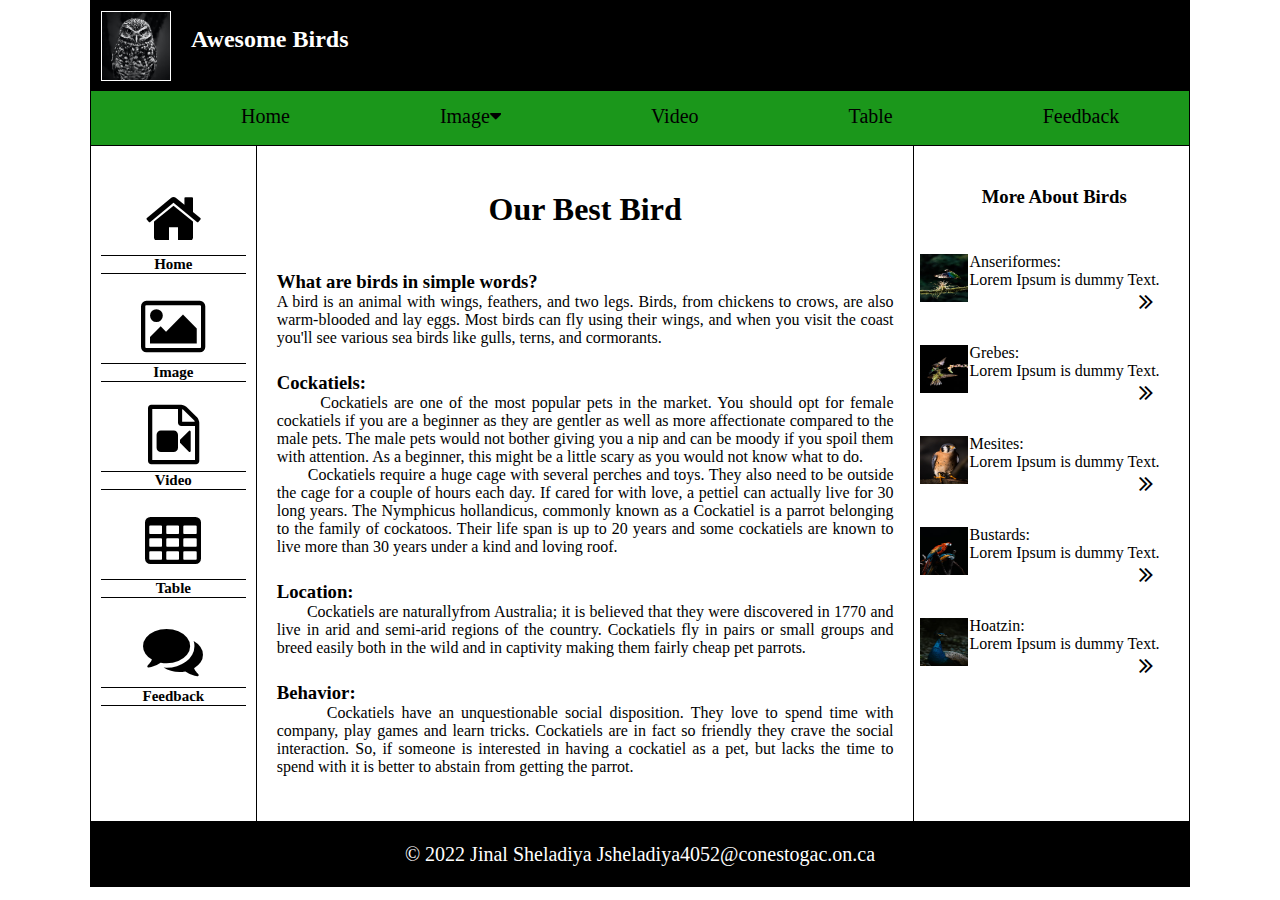
<file: Jinal-Sheladiya-Project/index.html>
<!-- <h1> Major Project
          Name : Jinal Sheladiya
          Student_Numebr: 8784052 </h1> -->
<!DOCTYPE html>
<html>
    <head>
        <title>Awesome Birds</title>
        <link rel="icon" type="image/x-icon" href="img/logo1.avif">
        <link rel="stylesheet" href="css/main.css">
        <meta name="viewport" content="width=device-width, initial-scale=1">
        <link rel="stylesheet" href="https://cdnjs.cloudflare.com/ajax/libs/font-awesome/4.7.0/css/font-awesome.min.css">

    </head>

    <body>
        
        <div class="container">
            <header>
                <div class="menu">
                    <img src="img/logo1.avif" class="logo">
                    <h2>Awesome Birds</h2>
                </div>
            </header>
       
            <nav>
                <ul>
                    <li><a href="index.html">Home</a></li>
                    
                    <div class="home">
                        <button class="dropbtn">
                            <li><a href="image.html">Image<i class="fa fa-caret-down"></i></a></li>
                        </button>
                        <div class="dropdown-content">
                            <a href="coctail.html">Coctail Page</a>
                            <a href="coctail.html">Grebes</a>
                            <a href="coctail.html">Mesites</a>
                            <a href="coctail.html">Bustards</a>
                            <a href="coctail.html">Anseriformes</a>
                          </div>
                      </div>
                    <li><a href="video.html">Video</a></li>
                    <li><a href="table.html">Table</a></li>
                    <li><a href="feedback.html">Feedback</a></li>
                </ul>
            </nav>

            <div class="row">
                <div class="section">
                    <div class="box1">
                       <a href="index.html"><i class="fa fa-home"></i><h6>Home</h6></a>
                       <a href="image.html"><i class="fa fa-picture-o"></i><h6>Image</h6></a>
                       <a href="video.html"><i class="fa fa-file-video-o"></i><h6>Video</h6></a>
                       <a href="table.html"><i class="fa fa-table"></i><h6>Table</h6></a>
                       <a href="feedback.html"><i class="fa fa-comments"></i><h6>Feedback</h6></a>             
                    </div>
                    <div class="box2">
                        <h1>Our Best Bird</h1><br>
                        <h3>What are birds in simple words?</h3>
                        <p>  
                            A bird is an animal with wings, feathers, and two legs. Birds, from chickens to crows, are also 
                            warm-blooded and lay eggs. Most birds can fly using their wings, and when you visit the coast you'll see 
                            various sea birds like gulls, terns, and cormorants.
                        </p>
                        <h3>Cockatiels:</h3>
                        <p>
                           &nbsp;&nbsp;&nbsp;&nbsp;&nbsp;&nbsp; Cockatiels are one of the most popular pets in the market. You should opt for female cockatiels if you are
                            a beginner as they are gentler as well as more affectionate compared to the male pets. The male pets would 
                            not bother giving you a nip and can be moody if you spoil them with attention. As a beginner, this 
                            might be a little scary as you would not know what to do. <br>
                            &nbsp;&nbsp;&nbsp;&nbsp;&nbsp;&nbsp; Cockatiels require a huge cage with several perches and toys. They also need to be outside the cage for a 
                            couple of hours each day. If cared for with love, a pettiel can actually live for 30 long years.
                            The Nymphicus hollandicus, commonly known as a Cockatiel is a parrot belonging to the family of cockatoos. Their 
                            life span is up to 20 years and some cockatiels are known to live more than 30 years under a kind and loving roof.
                        </p>
                        <h3>Location:</h3>
                        <p>&nbsp;&nbsp;&nbsp;&nbsp;&nbsp;&nbsp; Cockatiels are naturallyfrom Australia; it is believed that they were discovered in 1770 and live in arid and semi-arid 
                            regions of the country. Cockatiels fly in pairs or small groups and breed easily both in the wild and in captivity making 
                            them fairly cheap pet parrots.
                        </p>
                        <h3>Behavior:</h3>
                        <p>&nbsp;&nbsp;&nbsp;&nbsp;&nbsp;&nbsp; Cockatiels have an unquestionable social disposition. They love to spend time with company, play games and learn tricks. 
                            Cockatiels are in fact so friendly they crave the social interaction. So, if someone is interested in having a cockatiel
                             as a pet, but lacks the time to spend with it is better to abstain from getting the parrot.
                        </p>
                        
                    </div>
                    <div class="box3">
                        <h3>More About Birds</h3>
                        <img src="img/b1.avif" class="logo">
                        <li>Anseriformes:<br> Lorem Ipsum is dummy Text.<br>	   
                        <a href="https://en.wikipedia.org/wiki/Southern_cassowary"><i class="fa fa-angle-double-right" aria-hidden="true"></i></a></li>
                        <img src="img/b2.avif" class="logo">
                        <li>Grebes:<br> Lorem Ipsum is dummy Text.<br>	   
                        <a href="https://en.wikipedia.org/wiki/American_flamingo"><i class="fa fa-angle-double-right" aria-hidden="true"></i></a></li>
                        <img src="img/b3.avif" class="logo">
                        <li>Mesites:<br> Lorem Ipsum is dummy Text.<br>	   
                        <a href="https://en.wikipedia.org/wiki/Indian_peafowl"><i class="fa fa-angle-double-right" aria-hidden="true"></i></a></li>
                        <img src="img/b4.avif" class="logo">
                        <li>Bustards:<br> Lorem Ipsum is dummy Text.<br>	   
                        <a href="https://en.wikipedia.org/wiki/American_flamingo"><i class="fa fa-angle-double-right" aria-hidden="true"></i></a></li>
                        <img src="img/b5.avif" class="logo">
                        <li>Hoatzin:<br> Lorem Ipsum is dummy Text.<br>	   
                        <a href="https://en.wikipedia.org/wiki/Indian_peafowl"><i class="fa fa-angle-double-right" aria-hidden="true"></i></a></li>
                    </div>
                </div>
            </div>

            <footer>
                <p> &copy; 2022  Jinal Sheladiya  Jsheladiya4052@conestogac.on.ca</p>
            </footer>
        </div>
    </body>
</html>


<!--
    Reference Material:
    Google
    unsplash.com (images)
    W3school (for some css)
    Font Awesome (For icons)
-->
</file>
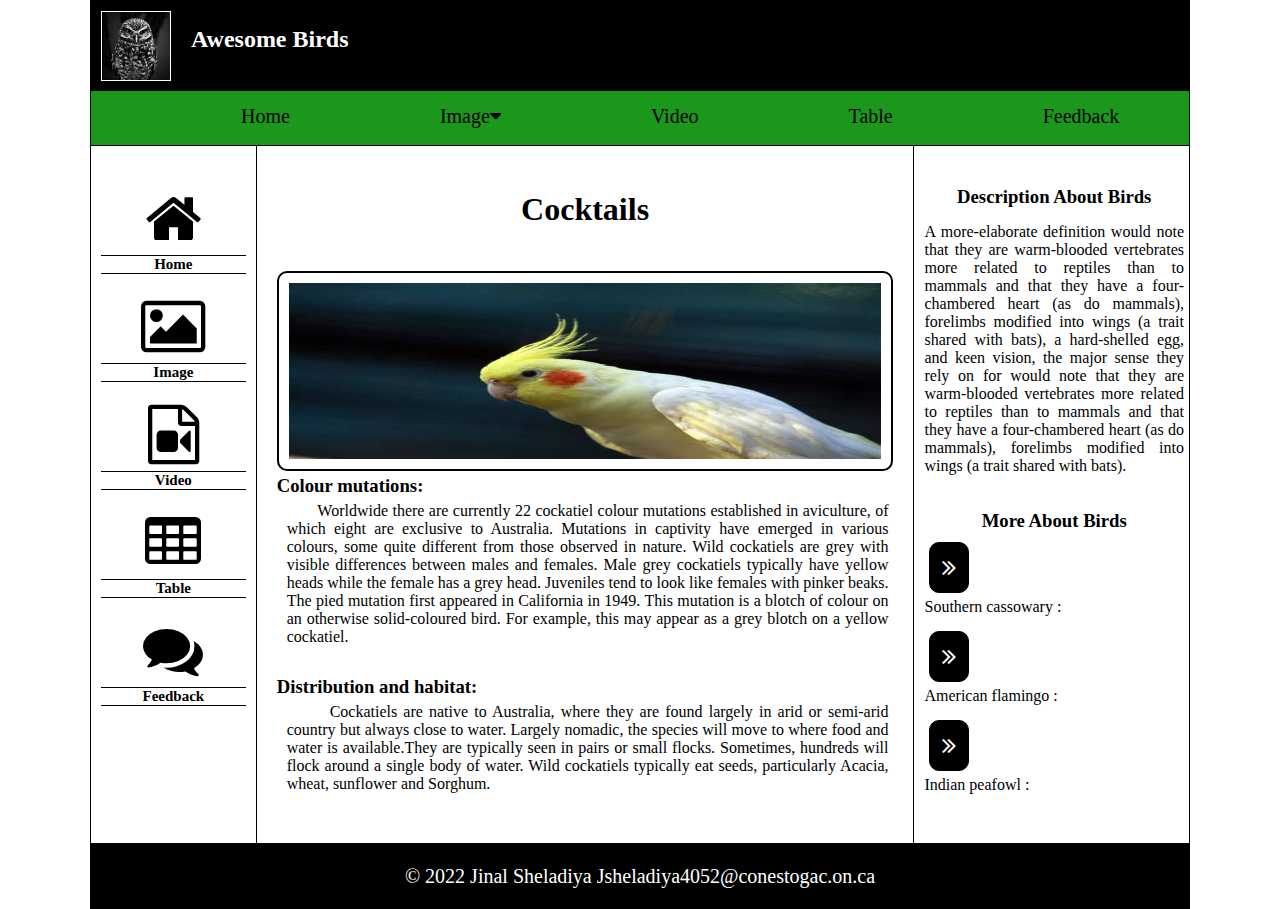
<file: Jinal-Sheladiya-Project/coctail.html>
<!-- <h1> Name : Jinal Sheladiya
          Student_Numebr: 8784052 </h1> -->
<!DOCTYPE html>
    <html>
        <head>
            <title>Awesome Birds</title>
            <link rel="icon" type="image/x-icon" href="img/logo1.avif">
            <link rel="stylesheet" href="css/main.css">
            <link rel="stylesheet" href="css/image.css">
            <link rel="stylesheet" href="css/coctail.css">
            <meta name="viewport" content="width=device-width, initial-scale=1">
            <link rel="stylesheet" href="https://cdnjs.cloudflare.com/ajax/libs/font-awesome/4.7.0/css/font-awesome.min.css">
        </head>       
        <body>
            <div class="container">
                <header>
                    <div class="menu">
                        <img src="img/logo1.avif" class="logo">
                        <h2>Awesome Birds</h2>
                    </div>
                </header>  
                <nav>
                    <ul>
                        <li><a href="index.html">Home</a></li>
                        <div class="home">
                            <button class="dropbtn">
                                <li><a href="image.html">Image<i class="fa fa-caret-down"></i></a></li>
                            </button>
                            <div class="dropdown-content">
                                <a href="coctail.html">Coctail Page</a>
                                <a href="coctail.html">Grebes</a>
                                <a href="coctail.html">Mesites</a>
                                <a href="coctail.html">Bustards</a>
                                <a href="coctail.html">Anseriformes</a>
                            </div>
                            </div>
                        <li><a href="video.html">Video</a></li>
                        <li><a href="table.html">Table</a></li>
                        <li><a href="feedback.html">Feedback</a></li>
                    </ul>
                </nav>
                <div class="row">
                    <div class="section">
                        <div class="box1">
                            <a href="index.html"><i class="fa fa-home"></i><h6>Home</h6></a>
                            <a href="image.html"><i class="fa fa-picture-o"></i><h6>Image</h6></a>
                            <a href="video.html"><i class="fa fa-file-video-o"></i><h6>Video</h6></a>
                            <a href="table.html"><i class="fa fa-table"></i><h6>Table</h6></a>
                            <a href="feedback.html"><i class="fa fa-comments"></i><h6>Feedback</h6></a>             
                        </div> 
                        <div class="box2">
                            <h1>Cocktails</h1><br>
                            <div class="row1">
                                <img src="img/p11.jpg" alt="">
                            
                                <h3>Colour mutations:</h3>
                                <p>
                                &nbsp;&nbsp;&nbsp;&nbsp;&nbsp;&nbsp; Worldwide there are currently 22 cockatiel colour mutations established in aviculture, of which eight 
                                are exclusive to Australia. Mutations in captivity have emerged in various colours, some quite different
                                    from those observed in nature. Wild cockatiels are grey with visible differences between males and 
                                    females. Male grey cockatiels typically have yellow heads while the female has a grey head. Juveniles 
                                    tend to look like females with pinker beaks. The pied mutation first appeared in California in 1949. 
                                    This mutation is a blotch of colour on an otherwise solid-coloured bird. For example, this may appear 
                                    as a grey blotch on a yellow cockatiel. <br>
                                </p>
                                <h3>Distribution and habitat:</h3>
                                <p>&nbsp;&nbsp;&nbsp;&nbsp;&nbsp;&nbsp; Cockatiels are native to Australia, where they are found largely in arid or semi-arid country but always 
                                    close to water. Largely nomadic, the species will move to where food and water is available.They are 
                                    typically seen in pairs or small flocks. Sometimes, hundreds will flock around a single body of water. 
                                    Wild cockatiels typically eat seeds, particularly Acacia, wheat, sunflower and Sorghum.
                                </p>                               
                            </div>     
                        </div>
                        <div class="box3">
                            <h3>Description About Birds</h3>
                            <p>
                                A more-elaborate definition 
                                would note that they are warm-blooded vertebrates more related to reptiles than to mammals and 
                                that they have a four-chambered heart (as do mammals), forelimbs modified into wings (a trait 
                                shared with bats), a hard-shelled egg, and keen vision, the major sense they rely on for 
                                would note that they are warm-blooded vertebrates more related to reptiles than to mammals and 
                                that they have a four-chambered heart (as do mammals), forelimbs modified into wings (a trait 
                                shared with bats).</p>
                        
                            <h3>More About Birds</h3>	   
                            <a href="https://en.wikipedia.org/wiki/Southern_cassowary"><i class="fa fa-angle-double-right" aria-hidden="true"></i><p>Southern cassowary :</p></a>
                            <a href="https://en.wikipedia.org/wiki/American_flamingo"><i class="fa fa-angle-double-right" aria-hidden="true"></i><p>American flamingo :</p></a>
                            <a href="https://en.wikipedia.org/wiki/Indian_peafowl"><i class="fa fa-angle-double-right" aria-hidden="true"></i><p>Indian peafowl :</p></a>
                        </div>          
                    </div>
                </div>
          
                      <footer>
                          <p> &copy; 2022  Jinal Sheladiya  Jsheladiya4052@conestogac.on.ca</p>
                      </footer>
          
            </div>
          
        </body>
    </html>
</file>
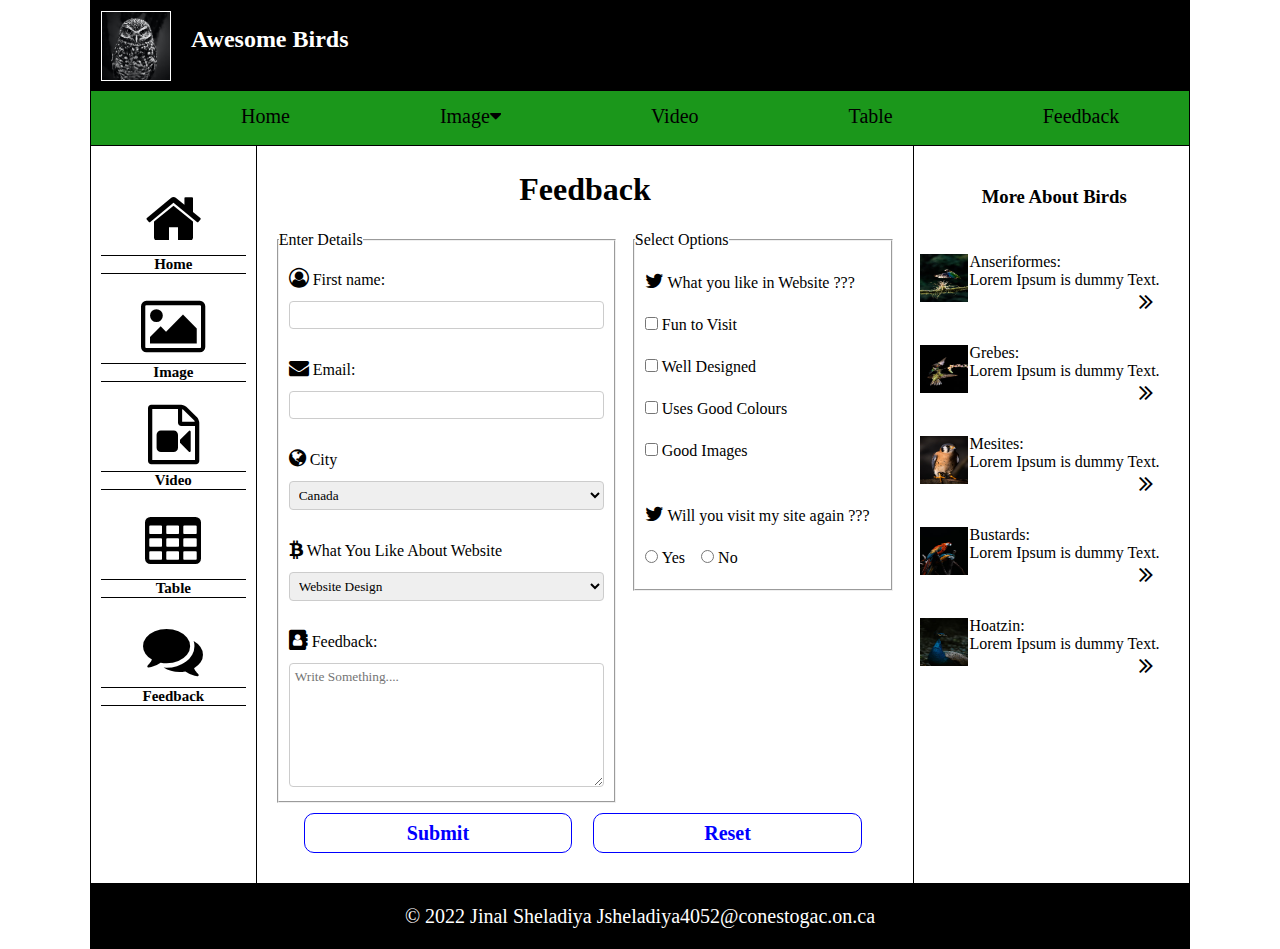
<file: Jinal-Sheladiya-Project/feedback.html>
<!-- <h1> Name : Jinal Sheladiya
          Student_Numebr: 8784052 </h1> -->
<!DOCTYPE html>
    <html>
        <head>
            <title>Awesome Birds</title>
            <link rel="icon" type="image/x-icon" href="img/logo1.avif">
            <link rel="stylesheet" href="css/main.css">
            <link rel="stylesheet" href="css/feedback.css">
            <meta name="viewport" content="width=device-width, initial-scale=1">
            <link rel="stylesheet" href="https://cdnjs.cloudflare.com/ajax/libs/font-awesome/4.7.0/css/font-awesome.min.css">
        </head>          
        <body>
            <div class="container">

                <header>
                    <div class="menu">
                        <img src="img/logo1.avif" class="logo">
                        <h2>Awesome Birds</h2>
                    </div>
                </header>  
                <nav>
                    <ul>
                        <li><a href="index.html">Home</a></li>
                        <div class="home">
                            <button class="dropbtn">
                                <li><a href="image.html">Image<i class="fa fa-caret-down"></i></a></li>
                            </button>
                            <div class="dropdown-content">
                                <a href="coctail.html">Coctail Page</a>
                                <a href="coctail.html">Grebes</a>
                                <a href="coctail.html">Mesites</a>
                                <a href="coctail.html">Bustards</a>
                                <a href="coctail.html">Anseriformes</a>
                            </div>
                        </div>
                        <li><a href="video.html">Video</a></li>
                        <li><a href="table.html">Table</a></li>
                        <li><a href="feedback.html">Feedback</a></li>
                    </ul>
                </nav>
                <div class="row">
                    <div class="section">
                        <div class="box1">
                            <a href="index.html"><i class="fa fa-home"></i><h6>Home</h6></a>
                            <a href="image.html"><i class="fa fa-picture-o"></i><h6>Image</h6></a>
                            <a href="video.html"><i class="fa fa-file-video-o"></i><h6>Video</h6></a>
                            <a href="table.html"><i class="fa fa-table"></i><h6>Table</h6></a>
                            <a href="feedback.html"><i class="fa fa-comments"></i><h6>Feedback</h6></a>             
                        </div>  
                        <div class="box2">
                            <h1>Feedback</h1><br>
                            <form>
                                <div class="a">
                                    <fieldset>
                                    <legend>Enter Details</legend>
                                        <li>
                                            <i class="fa fa-user-circle-o" aria-hidden="true"></i>
                                            <label for="fname">First name:</label><br>
                                            <input type="text" id="fname" name="fname"><br>
                                        </li>
                                        <li>
                                            <i class="fa fa-envelope" aria-hidden="true"></i>
                                            <label for="email">Email:</label><br>
                                            <input type="text" id="lname" name="lname"><br>
                                        </li>
                                        <li>
                                            <i class="fa fa-globe" aria-hidden="true"></i>
                                            <label for="lang">City</label><br>
                                                <select name="city">
                                                    <option value="canada">Canada</option>
                                                    <option value="usa">USA</option>
                                                    <option value="india">India</option>
                                                    <option value="uk">UK</option>
                                                    <option value="australia">Australia</option>
                                                </select><br>
                                        </li> 
                                        <li>
                                            <i class="fa fa-btc" aria-hidden="true"></i>
                                            <label for="lang">What You Like About Website</label><br>
                                                <select name="Website" id="Website">
                                                <optgroup label="About Website">
                                                    <option>Website Design</option>
                                                    <option>Website Header</option>
                                                    <option>Website Footer</option>
                                                </optgroup>
                                                <optgroup label="About Birds">
                                                    <option>Birds Images</option>
                                                    <option>Birds Videos</option>
                                                    <option>Birds Information</option>
                                                </optgroup>
                                                </select>
                                        </li>       
                                        <li>
                                            <i class="fa fa-address-book" aria-hidden="true"></i>
                                            <label for="Address">Feedback:</label><br>
                                            <textarea name="Address" rows="7" cols="50" placeholder="Write Something...."></textarea> <br>
                                        </li>
                                    </fieldset>
                                </div>
                                
                            <div class="b">
                                <fieldset>
                                    <legend>Select Options</legend>
                                    <li>
                                        <label for="lang">
                                        <i class="fa fa-twitter" aria-hidden="true"></i> What you like in Website ???</label><br>
                                            <input type="checkbox">
                                            <label> Fun to Visit </label><br>
                                            <input type="checkbox">
                                            <label> Well Designed </label><br>
                                            <input type="checkbox">
                                            <label> Uses Good Colours </label><br>
                                            <input type="checkbox">
                                            <label> Good Images </label><br>
                                    </li>
                                    <li>
                                        <label for="lang">
                                            <i class="fa fa-twitter" aria-hidden="true"></i> Will you visit my site again ???</label><br>
                                            <input type="radio" name="yes" value="yes">
                                            <label for="yes">Yes</label>
                                            <input type="radio" name="No" value="No">
                                            <label for="No">No</label><br>
                                    </li>
                                </fieldset>
                            </div>
                                <li>
                                    <input class="button" type="submit" value="Submit">
                                    <input class="button" type="reset" value="Reset">   
                                </li> 
                            </form> 
                        </div>

                      
                            <div class="box3">
                                <h3>More About Birds</h3>
                                <img src="img/b1.avif" class="logo">
                                <li>Anseriformes:<br> Lorem Ipsum is dummy Text.<br>	   
                                <a href="https://en.wikipedia.org/wiki/Southern_cassowary"><i class="fa fa-angle-double-right" aria-hidden="true"></i></a></li>
                                <img src="img/b2.avif" class="logo">
                                <li>Grebes:<br> Lorem Ipsum is dummy Text.<br>	   
                                <a href="https://en.wikipedia.org/wiki/American_flamingo"><i class="fa fa-angle-double-right" aria-hidden="true"></i></a></li>
                                <img src="img/b3.avif" class="logo">
                                <li>Mesites:<br> Lorem Ipsum is dummy Text.<br>	   
                                <a href="https://en.wikipedia.org/wiki/Indian_peafowl"><i class="fa fa-angle-double-right" aria-hidden="true"></i></a></li>
                                <img src="img/b4.avif" class="logo">
                                <li>Bustards:<br> Lorem Ipsum is dummy Text.<br>	   
                                <a href="https://en.wikipedia.org/wiki/American_flamingo"><i class="fa fa-angle-double-right" aria-hidden="true"></i></a></li>
                                <img src="img/b5.avif" class="logo">
                                <li>Hoatzin:<br> Lorem Ipsum is dummy Text.<br>	   
                                <a href="https://en.wikipedia.org/wiki/Indian_peafowl"><i class="fa fa-angle-double-right" aria-hidden="true"></i></a></li>
                            </div>
                    
                    </div>
                </div>
                <footer>
                    <p> &copy; 2022  Jinal Sheladiya  Jsheladiya4052@conestogac.on.ca</p>
                </footer>
            </div>
        </body>
    </html>
</file>
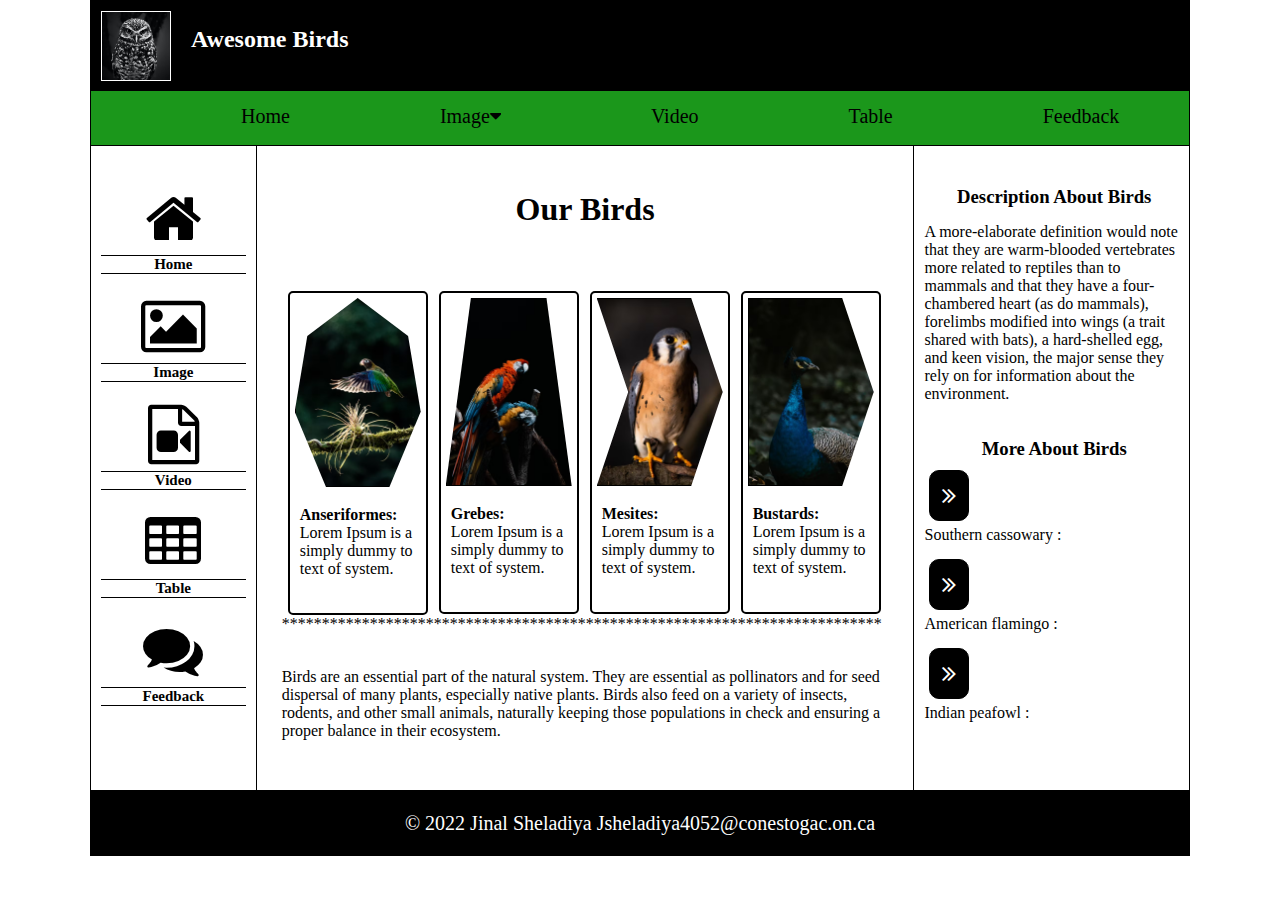
<file: Jinal-Sheladiya-Project/image.html>
<!-- <h1> Name : Jinal Sheladiya
          Student_Numebr: 8784052 </h1> -->
<!DOCTYPE html>
    <html>
        <head>
            <title>Awesome Birds</title>
            <link rel="icon" type="image/x-icon" href="img/logo1.avif">
            <link rel="stylesheet" href="css/main.css">
            <link rel="stylesheet" href="css/image.css">
            <meta name="viewport" content="width=device-width, initial-scale=1">
            <link rel="stylesheet" href="https://cdnjs.cloudflare.com/ajax/libs/font-awesome/4.7.0/css/font-awesome.min.css">
        </head>          
        <body>
            <div class="container">
                <header>
                    <div class="menu">
                        <img src="img/logo1.avif" class="logo">
                        <h2>Awesome Birds</h2>
                    </div>
                </header> 
              
                <nav>
                    <ul>
                        <li><a href="index.html">Home</a></li>
                        
                        <div class="home">
                            <button class="dropbtn">
                                <li><a href="image.html">Image<i class="fa fa-caret-down"></i></a></li>
                            </button>
                            <div class="dropdown-content">
                                <a href="coctail.html">Coctail Page</a>
                                <a href="coctail.html">Grebes</a>
                                <a href="coctail.html">Mesites</a>
                                <a href="coctail.html">Bustards</a>
                                <a href="coctail.html">Anseriformes</a>
                            </div>
                            </div>
                        <li><a href="video.html">Video</a></li>
                        <li><a href="table.html">Table</a></li>
                        <li><a href="feedback.html">Feedback</a></li>
                    </ul>
                </nav> 
                <div class="row">
                    <div class="section">
                        <div class="box1">
                            <a href="index.html"><i class="fa fa-home"></i><h6>Home</h6></a>
                            <a href="image.html"><i class="fa fa-picture-o"></i><h6>Image</h6></a>
                            <a href="video.html"><i class="fa fa-file-video-o"></i><h6>Video</h6></a>
                            <a href="table.html"><i class="fa fa-table"></i><h6>Table</h6></a>
                            <a href="feedback.html"><i class="fa fa-comments"></i><h6>Feedback</h6></a>             
                        </div>

                        <div class="box2">
                            <h1>Our Birds</h1><br>
                            <div class="row">
                                <img src="img/b1.avif" alt="" class="i1">
                                <p><b>Anseriformes:</b><br>Lorem Ipsum is a simply dummy to text of system.</p>
                            </div>
                            <div class="row">
                                <img src="img/b4.avif" alt="" class="i2">
                                <p><b>Grebes:</b><br>Lorem Ipsum is a simply dummy to text of system.</p>
                            </div> 
                            <div class="row">
                                <img src="img/b3.avif" alt="" class="i3">
                                <p><b>Mesites:</b><br>Lorem Ipsum is a simply dummy to text of system.</p>
                            </div>  
                            <div class="row">
                                <img src="img/b5.avif" alt="" class="i4">
                                <p><b>Bustards:</b><br>Lorem Ipsum is a simply dummy to text of system.</p>
                            </div> <br><br>
                            <p>***************************************************************************</p>
                            <p>   
                                Birds are an essential part of the natural system. They are essential as pollinators and for seed 
                                dispersal of many plants, especially native plants. Birds also feed on a variety of insects, 
                                rodents, and other small animals, naturally keeping those populations in check and ensuring a 
                                proper balance in their ecosystem.</p>
                                
                        </div>
                        <div class="box3">
                            <h3>Description About Birds</h3>
                            <p>
                                A more-elaborate definition 
                                would note that they are warm-blooded vertebrates more related to reptiles than to mammals and 
                                that they have a four-chambered heart (as do mammals), forelimbs modified into wings (a trait 
                                shared with bats), a hard-shelled egg, and keen vision, the major sense they rely on for 
                                information about the environment.</p>
                            
                            <h3>More About Birds</h3>	   
                            <a href="https://en.wikipedia.org/wiki/Southern_cassowary"><i class="fa fa-angle-double-right" aria-hidden="true"></i><p>Southern cassowary :</p></a>
                            <a href="https://en.wikipedia.org/wiki/American_flamingo"><i class="fa fa-angle-double-right" aria-hidden="true"></i><p>American flamingo :</p></a>
                            <a href="https://en.wikipedia.org/wiki/Indian_peafowl"><i class="fa fa-angle-double-right" aria-hidden="true"></i><p>Indian peafowl :</p></a>
                            
                        </div>    
                    </div>
                </div>
                <footer>
                    <p> &copy; 2022  Jinal Sheladiya  Jsheladiya4052@conestogac.on.ca</p>
                </footer>
            </div>
        </body>
    </html>
</file>
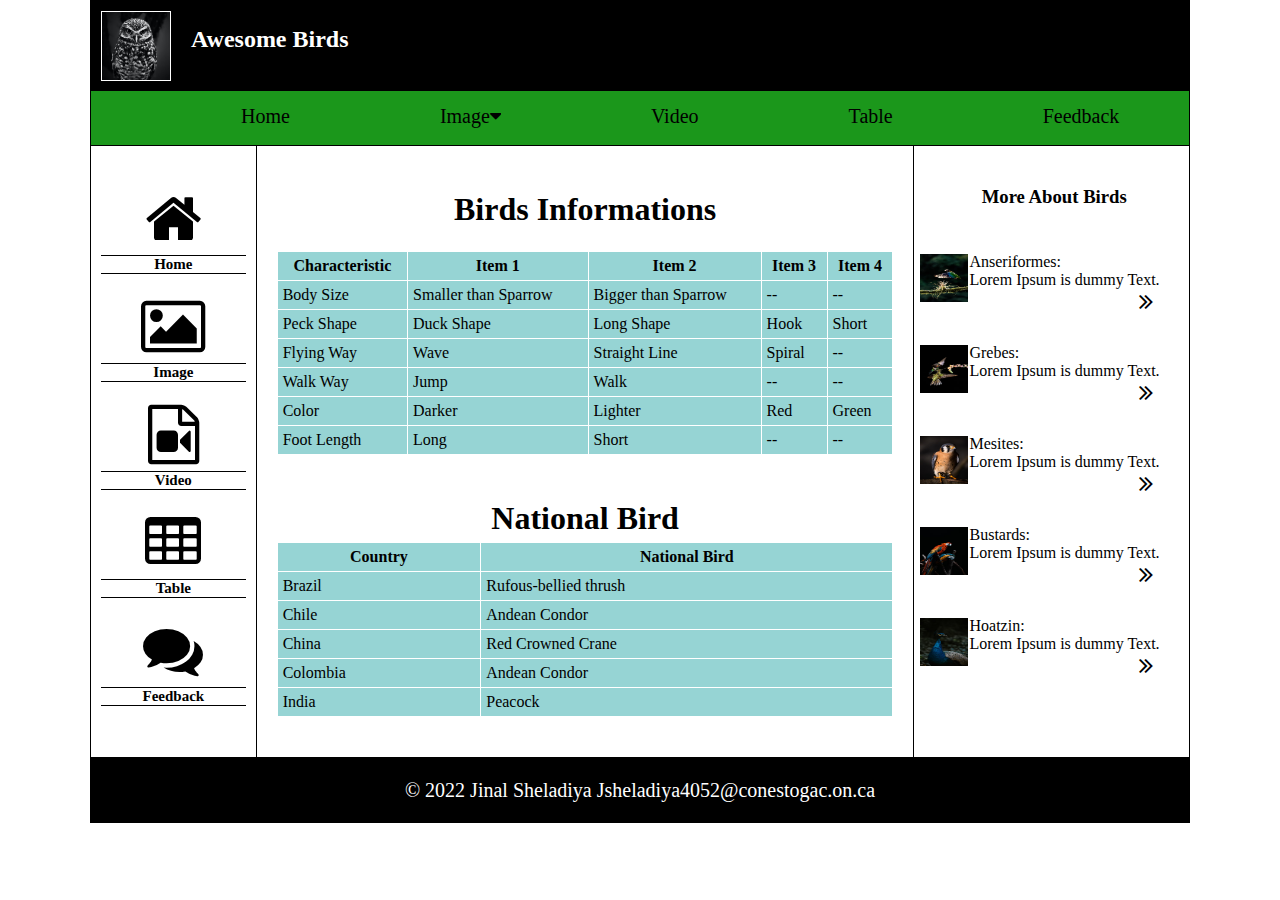
<file: Jinal-Sheladiya-Project/table.html>
<!-- <h1> Name : Jinal Sheladiya
          Student_Numebr: 8784052 </h1> -->
<!DOCTYPE html>
  <html>
    <head>
        <title>Awesome Birds</title>
        <link rel="icon" type="image/x-icon" href="img/logo1.avif">
        <link rel="stylesheet" href="css/main.css">
        <link rel="stylesheet" href="css/table.css">
        <meta name="viewport" content="width=device-width, initial-scale=1">
        <link rel="stylesheet" href="https://cdnjs.cloudflare.com/ajax/libs/font-awesome/4.7.0/css/font-awesome.min.css">
    </head>        
    <body> 
      <div class="container">
        <header>
            <div class="menu">
                <img src="img/logo1.avif" class="logo">
                <h2>Awesome Birds</h2>
            </div>
        </header>      
        <nav>
          <ul>
              <li><a href="index.html">Home</a></li>
              
              <div class="home">
                  <button class="dropbtn">
                      <li><a href="image.html">Image<i class="fa fa-caret-down"></i></a></li>
                  </button>
                  <div class="dropdown-content">
                    <a href="coctail.html">Coctail Page</a>
                    <a href="coctail.html">Grebes</a>
                    <a href="coctail.html">Mesites</a>
                    <a href="coctail.html">Bustards</a>
                    <a href="coctail.html">Anseriformes</a>
                  </div>
                </div>
              <li><a href="video.html">Video</a></li>
              <li><a href="table.html">Table</a></li>
              <li><a href="feedback.html">Feedback</a></li>
          </ul>
      </nav>          
      <div class="row">
        <div class="section">
          <div class="box1">
            <a href="index.html"><i class="fa fa-home"></i><h6>Home</h6></a>
            <a href="image.html"><i class="fa fa-picture-o"></i><h6>Image</h6></a>
            <a href="video.html"><i class="fa fa-file-video-o"></i><h6>Video</h6></a>
            <a href="table.html"><i class="fa fa-table"></i><h6>Table</h6></a>
            <a href="feedback.html"><i class="fa fa-comments"></i><h6>Feedback</h6></a>             
          </div>           
          <div class="box2">
            <h1>Birds Informations</h1><br>
            <table style="width:100%">            
              <tr>
                <th>Characteristic</th>
                <th>Item 1</th>
                <th>Item 2</th>
                <th>Item 3</th>
                <th>Item 4</th>
              </tr>
              <tr>
                <td>Body Size</td>
                <td>Smaller than Sparrow</td>
                <td>Bigger than Sparrow</td>
                <td>--</td>
                <td>--</td>
              </tr>
              <tr>
                <td>Peck Shape</td>
                <td>Duck Shape</td>
                <td>Long Shape</td>
                <td>Hook</td>
                <td>Short</td>
              </tr>
              <tr>
                  <td>Flying Way</td>
                  <td>Wave</td>
                  <td>Straight Line</td>
                  <td>Spiral</td>
                  <td>--</td>
                </tr>
                <tr>
                  <td>Walk Way</td>
                  <td>Jump</td>
                  <td>Walk</td>
                  <td>--</td>
                  <td>--</td>
                </tr>
                <tr>
                  <td>Color</td>
                  <td>Darker</td>
                  <td>Lighter</td>
                  <td>Red</td>
                  <td>Green</td>
                </tr>
                <tr>
                  <td>Foot Length</td>
                  <td>Long</td>
                  <td>Short</td>
                  <td>--</td>
                  <td>--</td>
                </tr>
                <tr>
            </table>
            <h1>National Bird</h1>
            <table style="width:100%">
              <tr>
                <th>Country</th>
                <th>National Bird</th>
              </tr>
              <tr>
                <td>Brazil</td>
                <td>Rufous-bellied thrush</td>
              </tr>
              <tr>
                <td>Chile</td>
                <td>Andean Condor</td>
              </tr> 
              <tr>
                <td>China</td>
                <td>Red Crowned Crane</td>
              </tr> 
              <tr>
                <td>Colombia</td>
                <td>Andean Condor</td>
              </tr> 
              <tr>
                <td>India</td>
                <td>Peacock</td>
            </table>                      
          </div>
          <div class="box3">
            <h3>More About Birds</h3>
            <img src="img/b1.avif" class="logo">
            <li>Anseriformes:<br> Lorem Ipsum is dummy Text.<br>	   
            <a href="https://en.wikipedia.org/wiki/Southern_cassowary"><i class="fa fa-angle-double-right" aria-hidden="true"></i></a></li>
            <img src="img/b2.avif" class="logo">
            <li>Grebes:<br> Lorem Ipsum is dummy Text.<br>	   
            <a href="https://en.wikipedia.org/wiki/American_flamingo"><i class="fa fa-angle-double-right" aria-hidden="true"></i></a></li>
            <img src="img/b3.avif" class="logo">
            <li>Mesites:<br> Lorem Ipsum is dummy Text.<br>	   
            <a href="https://en.wikipedia.org/wiki/Indian_peafowl"><i class="fa fa-angle-double-right" aria-hidden="true"></i></a></li>
            <img src="img/b4.avif" class="logo">
            <li>Bustards:<br> Lorem Ipsum is dummy Text.<br>	   
            <a href="https://en.wikipedia.org/wiki/American_flamingo"><i class="fa fa-angle-double-right" aria-hidden="true"></i></a></li>
            <img src="img/b5.avif" class="logo">
            <li>Hoatzin:<br> Lorem Ipsum is dummy Text.<br>	   
            <a href="https://en.wikipedia.org/wiki/Indian_peafowl"><i class="fa fa-angle-double-right" aria-hidden="true"></i></a></li>
          </div>       
        </div>
      </div>
      <footer>
        <p> &copy; 2022  Jinal Sheladiya  Jsheladiya4052@conestogac.on.ca</p>
      </footer>    
    </div>   
  </body>
</html>
</file>
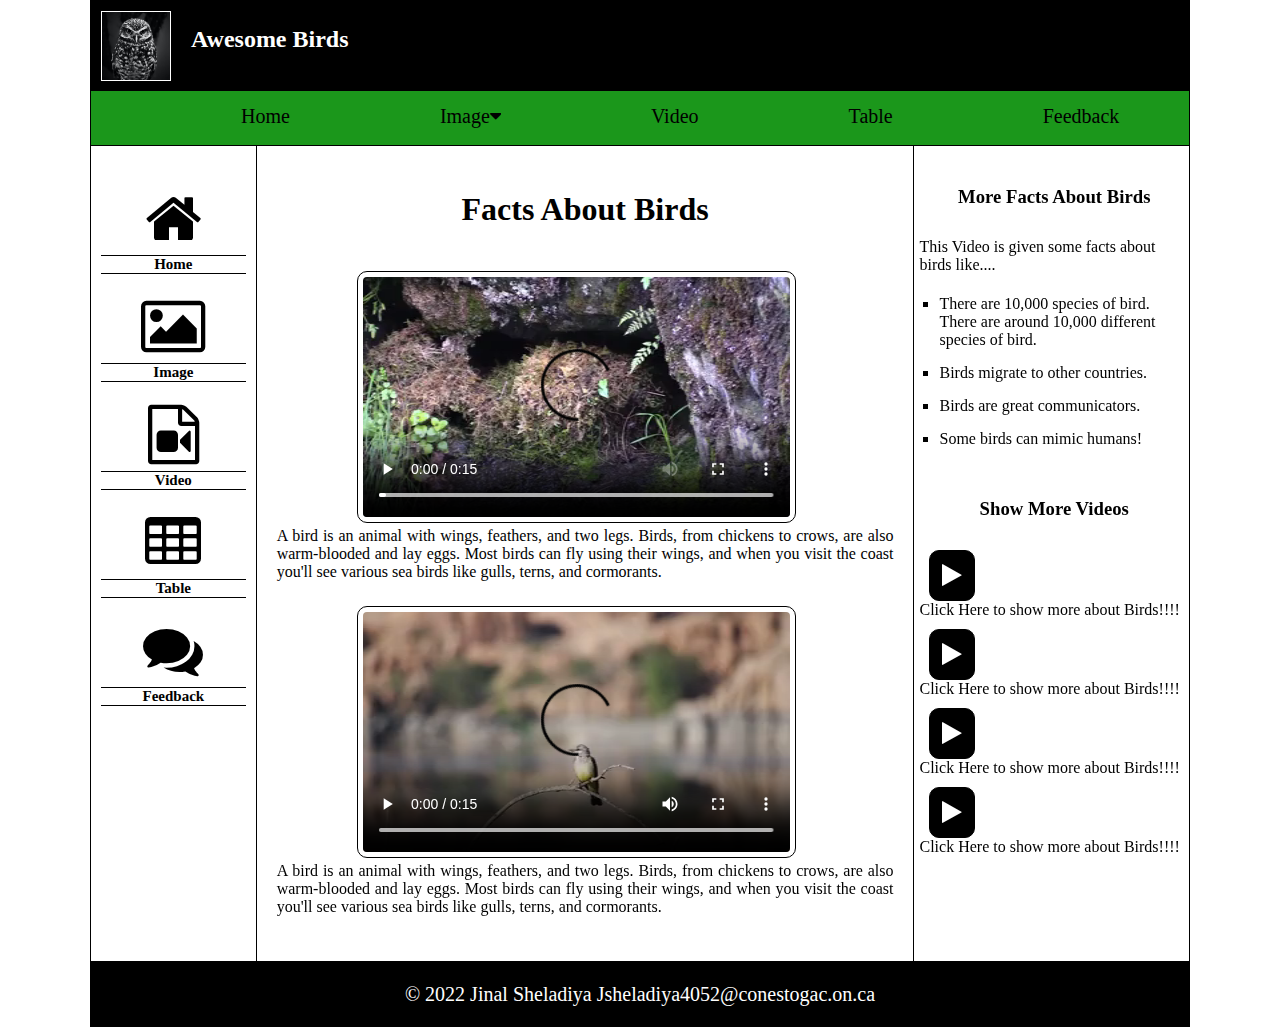
<file: Jinal-Sheladiya-Project/video.html>
<!-- <h1> Name : Jinal Sheladiya
          Student_Numebr: 8784052 </h1> -->
<!DOCTYPE html>
    <html>
        <head>
            <title>Awesome Birds</title>
            <link rel="icon" type="image/x-icon" href="img/logo1.avif">
            <link rel="stylesheet" href="css/main.css">
            <link rel="stylesheet" href="css/video.css">
            <meta name="viewport" content="width=device-width, initial-scale=1">
            <link rel="stylesheet" href="https://cdnjs.cloudflare.com/ajax/libs/font-awesome/4.7.0/css/font-awesome.min.css">
        </head>         
        <body>
            <div class="container">
                <header>
                    <div class="menu">
                        <img src="img/logo1.avif" class="logo">
                        <h2>Awesome Birds</h2>
                    </div>
                </header>  
                <nav>
                    <ul>
                        <li><a href="index.html">Home</a></li>
                        
                        <div class="home">
                            <button class="dropbtn">
                                <li><a href="image.html">Image<i class="fa fa-caret-down"></i></a></li>
                            </button>
                            <div class="dropdown-content">
                                <a href="coctail.html">Coctail Page</a>
                                <a href="coctail.html">Grebes</a>
                                <a href="coctail.html">Mesites</a>
                                <a href="coctail.html">Bustards</a>
                                <a href="coctail.html">Anseriformes</a>
                            </div>
                            </div>
                        <li><a href="video.html">Video</a></li>
                        <li><a href="table.html">Table</a></li>
                        <li><a href="feedback.html">Feedback</a></li>
                    </ul>
                </nav>
                <div class="row">
                    <div class="section">
                        <div class="box1">
                           <a href="index.html"><i class="fa fa-home"></i><h6>Home</h6></a>
                           <a href="image.html"><i class="fa fa-picture-o"></i><h6>Image</h6></a>
                           <a href="video.html"><i class="fa fa-file-video-o"></i><h6>Video</h6></a>
                           <a href="table.html"><i class="fa fa-table"></i><h6>Table</h6></a>
                           <a href="feedback.html"><i class="fa fa-comments"></i><h6>Feedback</h6></a>             
                        </div>

                        <div class="box2">
                          <h1>Facts About Birds</h1><br>
                          <video controls>
                              <source src="video/video1.mp4" type="video/mp4">
                            </video> 
                            <p> A bird is an animal with wings, feathers, and two legs. Birds, from chickens to crows, are also 
                                warm-blooded and lay eggs. Most birds can fly using their wings, and when you visit the coast you'll see 
                                various sea birds like gulls, terns, and cormorants.</p>
                            <video controls>
                              <source src="video/video2.mp4" type="video/mp4">
                            </video> 
                            <p> A bird is an animal with wings, feathers, and two legs. Birds, from chickens to crows, are also 
                                warm-blooded and lay eggs. Most birds can fly using their wings, and when you visit the coast you'll see 
                                various sea birds like gulls, terns, and cormorants.</p>
                        </div>
                        <div class="box3">
                            <h3>More Facts About Birds</h3>
                            This Video is given some facts about birds like....
                            <br><br><br>
                            <li> There are 10,000 species of bird. There are around 10,000 different species of bird.</li>
                            <li> Birds migrate to other countries.</li>
                            <li> Birds are great communicators.</li>
                            <li> Some birds can mimic humans!</li>
                            <h3>Show More Videos</h3>
                            <a href="https://www.youtube.com/watch?v=awWr2_dfcuk"><i class="fa fa-play"></i><p>Click Here to show more about Birds!!!!</p></a> 
                            <a href="https://www.youtube.com/watch?v=RRN-rqVpbTE"><i class="fa fa-play"></i><p>Click Here to show more about Birds!!!!</p></a> 
                            <a href="https://www.youtube.com/watch?v=RRN-rqVpbTE"><i class="fa fa-play"></i><p>Click Here to show more about Birds!!!!</p></a> 
                            <a href="https://www.youtube.com/watch?v=awWr2_dfcuk"><i class="fa fa-play"></i><p>Click Here to show more about Birds!!!!</p></a> 
                        </div>    
                    </div>
                </div>
                <footer>
                    <p> &copy; 2022  Jinal Sheladiya  Jsheladiya4052@conestogac.on.ca</p>
                </footer>
            </div>
        </body>
    </html>
</file>
<file: Jinal-Sheladiya-Project/css/main.css>
*{
    margin: 0%;
    padding: 0%;
    box-sizing: border-box;  
    font-family: 'Times New Roman', Times, serif;
}
.container{
    max-width: 1100px; 
    margin: auto;
    border: 1px solid black;
}
header{
    width: 100%;
    background: black;
}
.menu{
    margin: auto;
    overflow: hidden;
    padding: 10px; 
}
.logo{
    height:70px;
    width: 70px;
    float: left;
    border: 1px solid white;
}
.img{
    width:100%;
    background-position: center;
    background-size: cover;
}
h2{
    color:white;
    float: left;
    margin-left: 20px;
    margin-top: 15px;
}
nav{
    background: rgb(27, 151, 27);
    width:100%;
    overflow: auto;
    border-bottom: 1px solid black;
}
nav ul{
    list-style: none;
}
nav li{
    float: left;
    line-height: 20px;
}
nav a{
    display: block;
    margin-left: 150px;
    text-decoration: none;
    text-align: center;
    font-size: 20px;
    color: black;
    padding: 15px 0;
}
.home {
    float: left;
    overflow: hidden;
}
.home .dropbtn {
    border: none;
    outline: none;
    color: white;
    background-color: inherit;
    margin: 0;
}
.dropdown-content {
    display: none;
    position: absolute;
    background-color: #f9f9f9;
    min-width: 160px;
    box-shadow: 0px 8px 16px 0px rgba(0,0,0,0.2);
    z-index: 1;
}
.dropdown-content a {
    float: none;
    color: black;
    padding: 12px;
    text-align: left;
    text-decoration: none;
    display: block;
    text-align: left;
}
.dropdown-content a:hover {
    background-color: #ddd;
}
.home:hover .dropdown-content {
    display: block;
}
.row{
    margin: auto;
}
.section{
    margin: auto;
    overflow: auto; 
}
.box1{
    width: 15%;
    float: left;
    text-align: center;
    padding: 40px 10px 20px 10px;
    margin-left: 0px;
}
.box1 a{
    text-decoration: none;
    color: black;
    font-size: 60px;
}
.box1 h6{
    font-size: 15px;
    margin-bottom:  20px;
    border-bottom: 1px solid black;
    border-top: 1px solid black;
}
.box2{
    width: 60%;
    float: left;
    padding: 20px;
    border-left: 1px solid black;
    border-Right: 1px solid black;
}
.box2 h1{
    padding: 25px;
    text-align: center;
}
.box2 p{
    text-align: justify;
    margin-bottom: 25px;
}
.box3{
    width: 25%;
    float: left;
    padding: 20px 0 30px 5px;
}
.box3 li{
    list-style: none;
    margin-bottom: 30px;
}
.box3 h3{
    text-align: center;
    margin-bottom: 25px;
    padding: 20px;
}
.box3 a{
    text-decoration: none;
    color: green;
    margin-left: 70px;
}
.box3 i{
    font-size: 25px;
    margin-left: 100px;
    color: black;
}
.box3 i:hover{
    font-size: 40px;
    color: blueviolet;
    position: fixed;
    transition: 0.6s;
}
.box3 img{
    height: 50px;
    width: 50px;
}
footer{
    padding: 20px;
    text-align: center;
    font-size: 20px;
    margin: auto;
    background: black;
    color: white;
    border-top: 2px black solid;
}
</file>
<file: Jinal-Sheladiya-Project/css/image.css>
.box2 .row{
    margin-top: 20px;
    border: 2px solid black;
    padding: 5px;
    border-radius: 5px;
    margin-left: 11px;
    height: auto;
    width: 140px;
    float:left;
}
.box2 .row img{
    width: 100%;
    height: auto;
    border: 1px solid black;
    margin-bottom: 10px;
}
.row p{
    text-align: left;
    padding: 5px;
}
.box3 i{
font-size: 25px;
   margin-left: -60px;
   border: 1px solid black;
   padding: 10px;
   background: black;
   color: white;
   border-radius: 10px;
   padding: 12px;
}
.box3 h3{
    margin-bottom: -10px;
}
.box3 p{
    color: black;
    margin-bottom: 10px;
}
.i1{
    clip-path: polygon(50% 0%, 90% 20%, 100% 60%, 75% 100%, 25% 100%, 0% 60%, 10% 20%);
}
.i2{
    clip-path: polygon(20% 0%, 80% 0%, 100% 100%, 0% 100%);
}
.i3{
    clip-path: polygon(75% 0%, 100% 50%, 75% 100%, 0% 100%, 25% 50%, 0% 0%);
}
.i4{
    clip-path: polygon(0% 0%, 75% 0%, 100% 50%, 75% 100%, 0% 100%);
}
</file>
<file: Jinal-Sheladiya-Project/css/coctail.css>
.row1 img{
    width:100%;
    padding: 10px;
    height: 200px;
    border: 2px solid black;
    border-radius: 10px;
}
.row1 p{
    margin-left: 5px;
    text-align: justify;
}
.box3 p{
    text-align: justify;
}
</file>
<file: Jinal-Sheladiya-Project/css/feedback.css>
form{
    text-align: left;
}
form li{
    list-style: none;
    padding: 10px;
}
.button{
    width: 45%;
    height: 40px;
    margin-left: 17px;
    background: transparent;
    border: 1px solid blue;
    border-radius: 10px;
    font-size: 20px;
    font-weight: bold;
    color: blue;
    transition-duration: 0.4s;
    cursor: pointer;
}
.button:hover{
    background: black;
    color: white;
    border: none;
}
.box2 h1{
   padding: 5px;
}
.box2 i{
    font-size: 20px;
}
.a{
  width: 55%;
  display: inline-block;
}
.b{
  float: right;
}
input[type=text], select, textarea {
    width: 100%;
    padding: 5px;
    border: 1px solid #ccc;
    border-radius: 4px;
    resize: vertical;
}
label {
  padding: 12px 12px 12px 0;
  display: inline-block;
}
.col-25 {
  float: left;
  width: 20%;
}
.col-75 {
  float: left;
  width: 70%;
}
.box3 label{
  display: inline-block;
}
.box3 input{
  margin-left: 10px;
}
</file>
<file: Jinal-Sheladiya-Project/css/table.css>
table, th, td {
  border: 1px solid white;
  border-collapse: collapse;
}
th, td {
  background-color: #96D4D4;
  padding: 5px;
}
tr:hover {
  color: blue;
}
table{
  margin-bottom: 20px;
}
h1{
  margin-bottom: -20px;
}
h3{
  text-align: center;
  margin-bottom: 10px;
}
.box3 i:hover{
  font-size: 40px;
  color: blueviolet;
  position: fixed;
  transition: 0.6s;
}
</file>
<file: Jinal-Sheladiya-Project/css/video.css>
.box2 video{
   padding: 5px;
   margin-left: 80px;
   border: 1px solid black;
   /* margin-bottom: 10px; */
   border-radius: 10px;
}
.box3 li{
    list-style: square;
    margin-left: 20px;
    margin-top: -15px;
}
.box3 i{
    font-size: 25px;
    margin-left: -60px;
    border: 1px solid black;
    padding: 10px;
    background: black;
    color: white;
    border-radius: 10px;
    padding: 12px;
} 
.box3 h3{
    margin-bottom: 10px;
}
.box3 p{
    color: black;
    margin-bottom: 10px;
}
</file>
